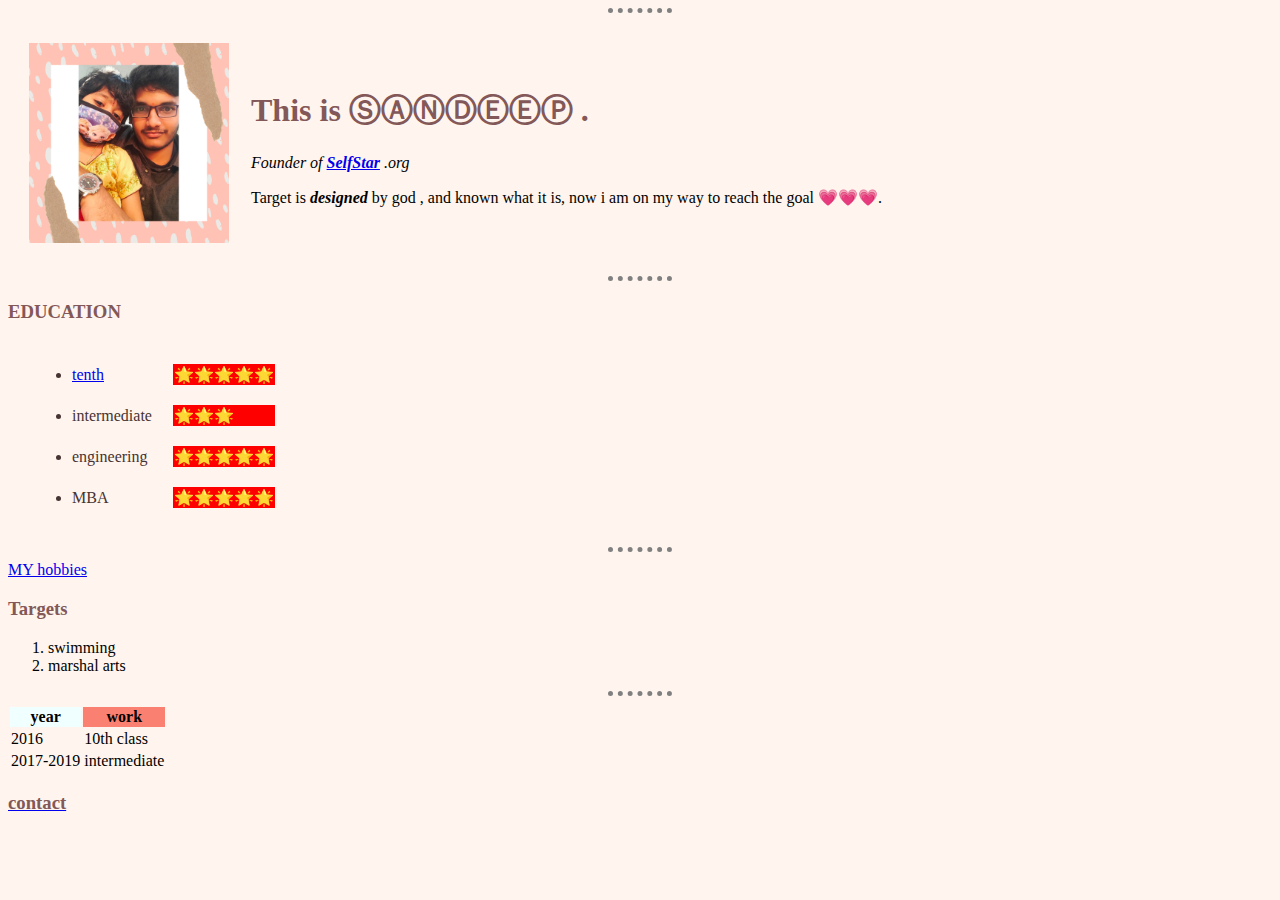
<file: index.html>
<!DOCTYPE html>
<html lang="en" dir="ltr">

<head>
  <meta charset="utf-8">
  <title>😉SANDEEP's Personal site</title>
</head>

<link rel="stylesheet" href="styles.css"> 
  
<body>
  <hr size="40" noshade color='black'>
  <table cellspacing='20'>
    <tr>
      <td><img src="imag/sandeep.png" alt="its sandeep pic" width="200"></td>
      <td><h1> This is ⓈⒶⓃⒹⒺⒺⓅ .</h1>
      <p> <em>Founder of <strong><a href="https://www.moneycontrol.com/india/stockpricequote/steel-large/steelauthorityindia/SAI" target='_blank'>SelfStar</a></strong> .org</em></p>
      <p>Target is <strong><em>designed</em></strong> by god , and known what it is, now  i am on my way to reach the goal <strong>💗💗💗</strong>.</p></td>
    </tr>
  </table>
  <hr size='20' color='silver'>
  <h3> EDUCATION</h3>
  <ul>
    <table>
      <td>
        <table cellspacing='20' border='30px'>
          <tr>
            <td><li> <a href="https://youtu.be/FWKw9mdvS9w" target="_blank">tenth</a></li></td>
            <td style="background-color:red">🌟🌟🌟🌟🌟</td>
          </tr>
          <tr>
            <td>  <li>intermediate</li></td>
            <td style="background-color:red">🌟🌟🌟</td>
          </tr>
          <tr>
            <td><li>engineering</li></td>
            <td style="background-color:red">🌟🌟🌟🌟🌟</td>
          </tr>
          <tr>
            <td>  <li>MBA</li></td>
            <td style="background-color:red">🌟🌟🌟🌟🌟</td>
          </tr>
        </table>
      </td>
    </table>
  </ul>
  <hr size='10' color='pink'>
  <a href="hobbies.html" target="_blank">MY hobbies</a>

  <h3>Targets</h3>
  <ol>
    <li>swimming</li>
    <li>marshal arts</li>
  </ol>
  <hr size='10' color='purple'>
  <table border="20px" >
    <thead>
      <tr>
        <th style="background-color:azure" span='2'>year</th>
        <th style="background-color:salmon">work</th>
      </tr>
    </thead>
    <tbody>
    <tr>
      <td>2016</td>
      <td> 10th class</td>
    </tr>
    <tr>
      <td>2017-2019</td>
      <td>intermediate</td>
    </tr>
    </tbody>
  </table>
  <a href="contact me .html" target="_blank" ><h3>contact</h3></a>

</body>

</html>
</file>
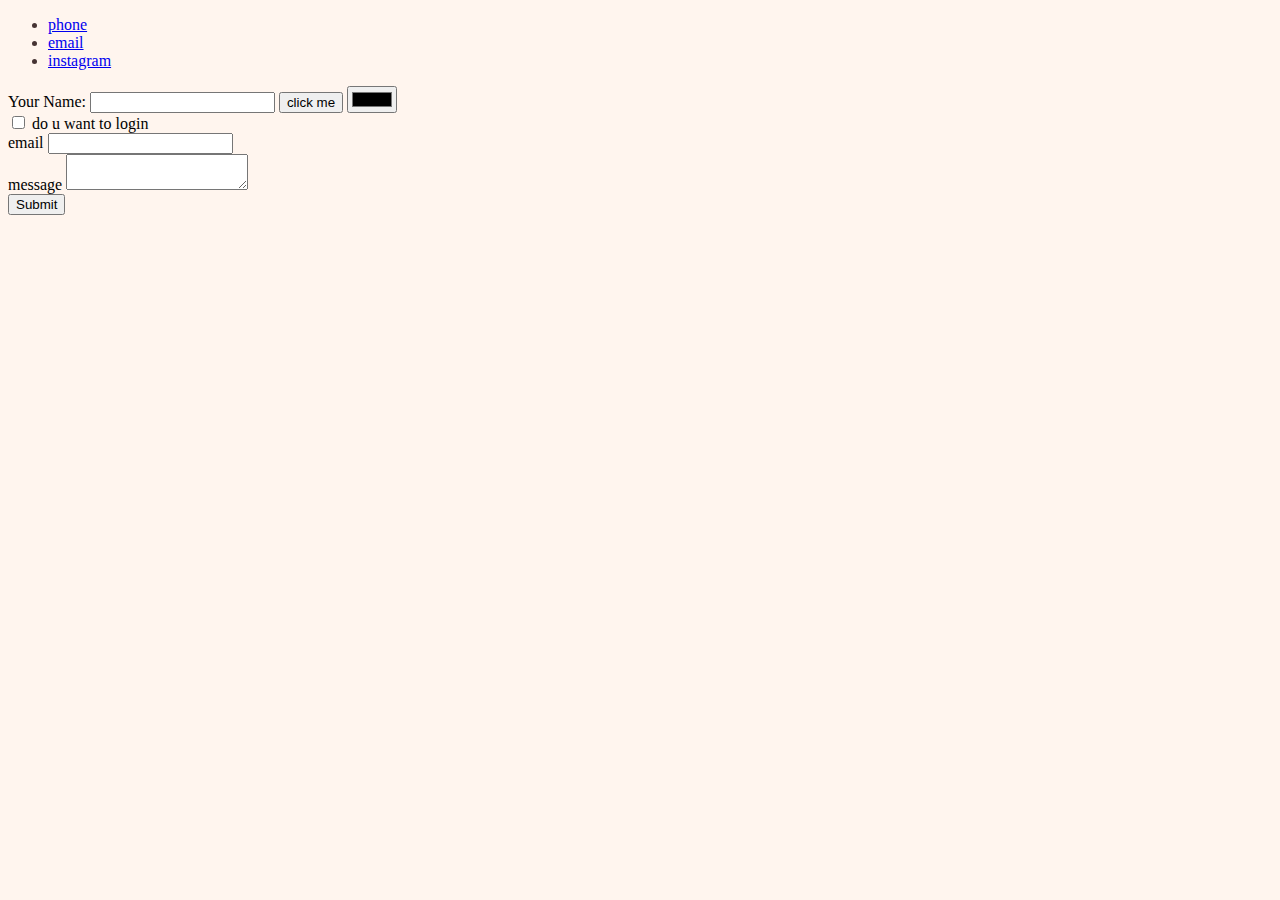
<file: contact me .html>
<!DOCTYPE html>
<html lang="en" dir="ltr">
  <head>
    <meta charset="utf-8">
    <title>contacting details</title>
    <link rel="stylesheet" href="styles.css">
  </head>
 
  <body>
    <p>
      <ul>
        <li> <a href="+91 9390268548">phone</a></li>
        <li><a href="sandeep.ganesula@gmail.com">email</a></li>
        <li><a href="@sun_deep_1">instagram</a></li>
      </ul>

    </p>
    <form class="" action="mailto:gsandeep232002@gmail.com" method="post" enctype='text/plain'>
      <label>Your Name:</label>
      <input type="text" name="your name" value="">
      <input type="button" name="" value="click me">
      <input type="color" name="" value="">
      <br>
      <input type="checkbox" name="subscribe" value="">
      <label>do u want to login</label>
      <br>
      <label>email</label>
      <input type="email" name="your mail" value="">
      <br>
      <label>message</label>
      <textarea name="your message" rows="2" cols="20"></textarea>
      <br>
      <input type="submit" name="" >


    </form>

  </body>
</html>
</file>
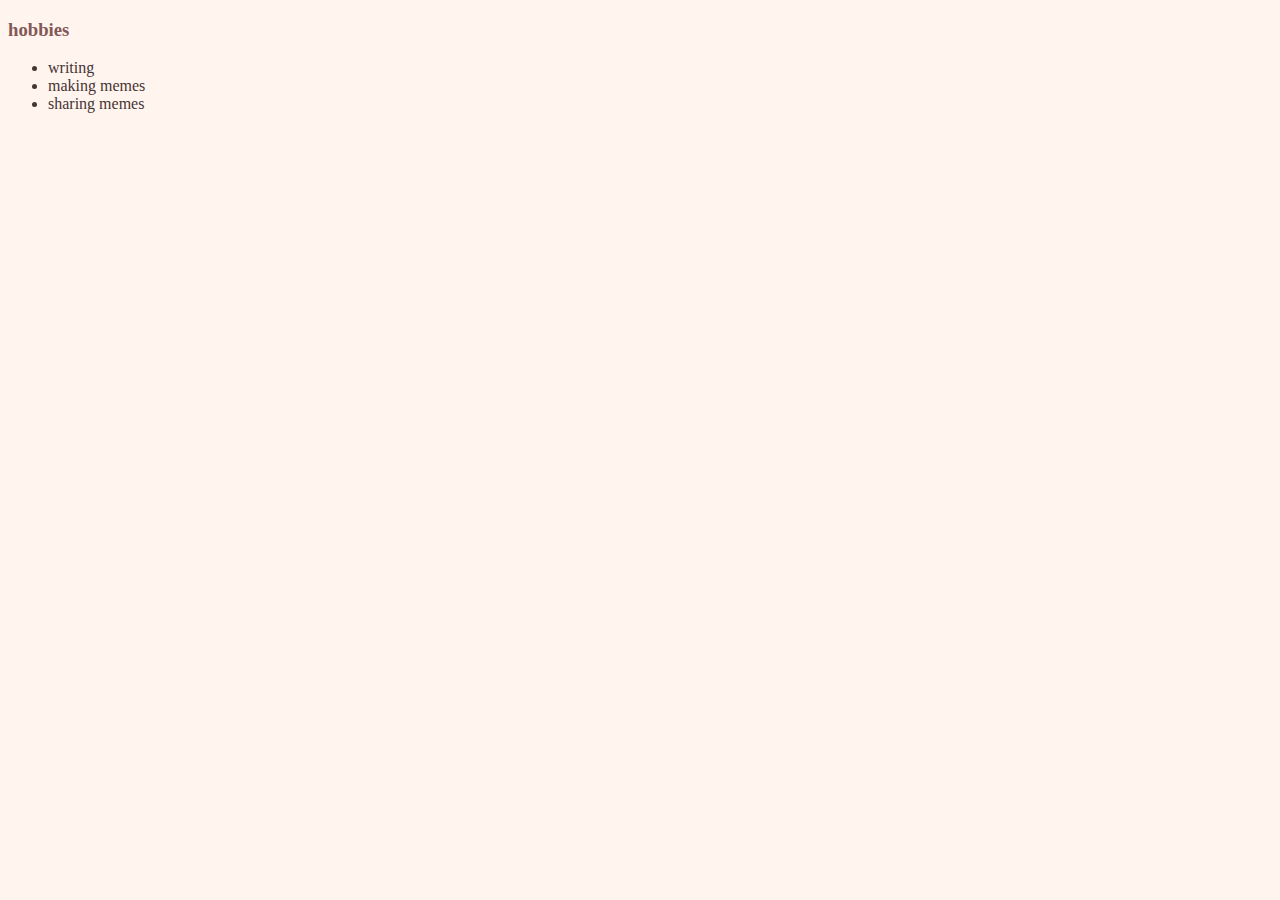
<file: hobbies.html>
<!DOCTYPE html>
<html lang="en" dir="ltr">

<head>
  <meta charset="utf-8">
  <title>MY hobbies</title>
  <link rel="stylesheet" href="styles.css">
</head>

<body>
  <h3> hobbies</h3>
  <p>
  <ul>
    <li>writing</li>
    <li>making memes</li>
    <li>sharing memes</li>
  </ul>

  </p>

</body>

</html>
</file>
<file: styles.css>
body {
    background-color:seashell;
  }
  hr {
    background-color:seashell;
    border-style: none;
    border-top-style: dotted;
    border-width:5px;
    border-color:grey;
    height: 1px;
    width:5%;

  }
 table {
   border:none;
 }

 td{
   border-style: none;


 }
 th {
   border-style: none;
 }
h1 {
  color: #835858;
}
h3 {
  color: #835858;
}
ul{
  color: #463333;
}
</file>
